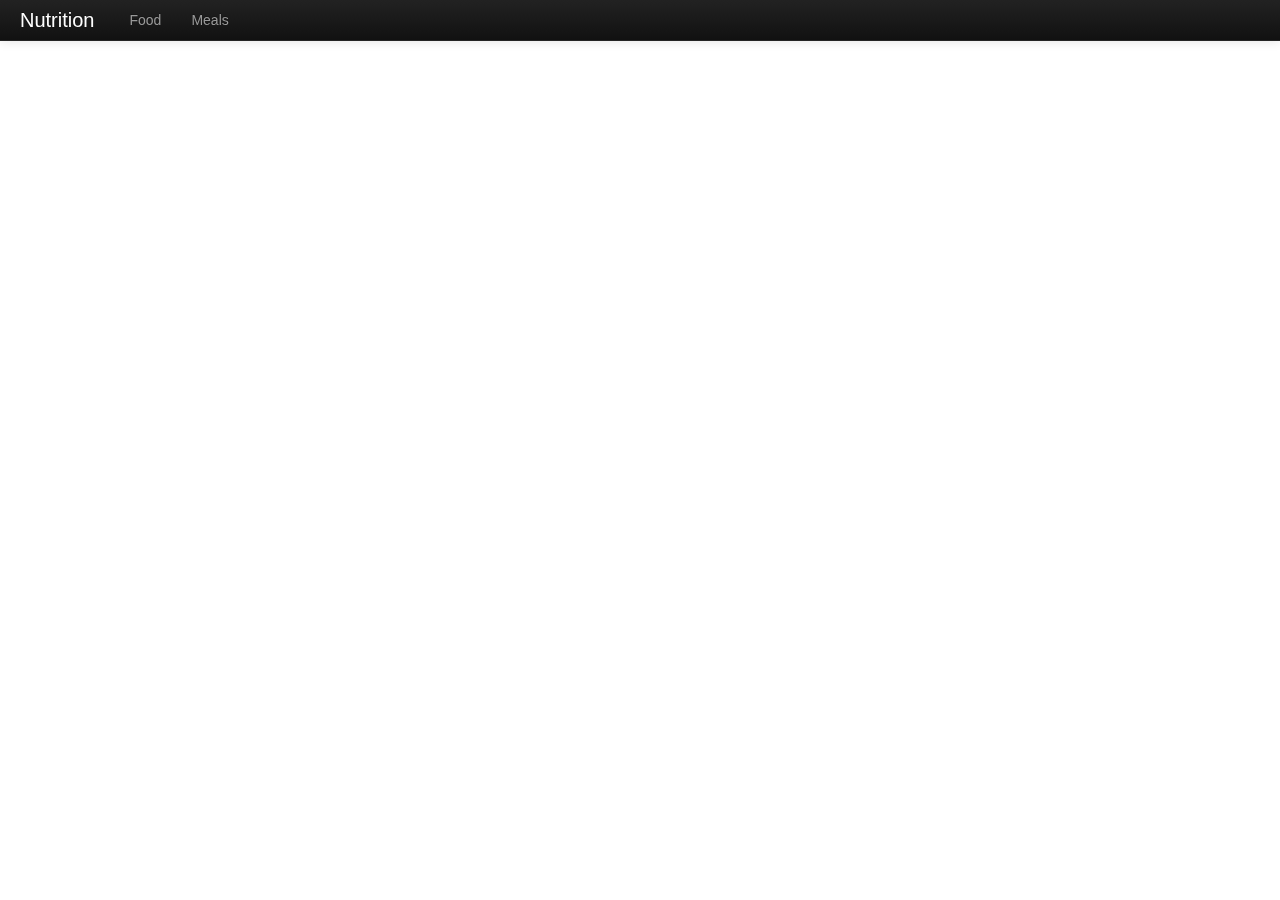
<file: index.html>
<!doctype html>
<html lang="en" ng-app="nutrition">
<head>
  <meta charset="utf-8">
  <title>Nutrition</title>
  <link rel="stylesheet" href="css/app.css">
  <link rel="stylesheet" href="lib/bootstrap/css/bootstrap.css">
  <script src="lib/angular/angular.js"></script>
  <script src="js/app.js"></script>
  <script src="js/controllers.js"></script>
  <script src="js/services.js"></script>
  <script src="lib/angular/angular-resource.js"></script>
</head>
<body>
    <div class="navbar navbar-inverse navbar-fixed-top">
        <div class="navbar-inner">
            <div class="container-fluid">
                <a class="brand" href="#">Nutrition</a>
                <div class="nav-collapse collapse">
                  <ul class="nav">
                    <li><a href="#/food">Food</a></li>
                    <li><a href="#/meals">Meals</a></li>
                  </ul>
                </div>
            </div>
        </div>
    </div>
    <div class="container-fluid">
        <div class="row-fluid">
            <div ng-view></div>
        </div>
    </div>
</body>
</html>
</file>
<file: css/app.css>
/* Global settings */

body {
    padding-top: 60px;
    padding-bottom: 40px;
}

a {
    cursor: pointer;
}

.pull-middle {
    text-align: center;
}

/* Meals */

.meal-holder {
    margin: 10px 0;
}

.meal-holder a, .meal-holder a:hover {
    color: #333333;
}

.meal-row {
    border-top: 1px solid #dddddd;
    padding-top: 3px;
    padding-bottom: 3px;
}

.meal-holder .meal-row:nth-child(odd) {
    background-color: #f9f9f9;
}

.meal-holder .meal-row:last-child {
    border-bottom: 1px solid #dddddd;
}

.meal-row .span2:first-child {
    padding-left: 4px;
}
</file>
